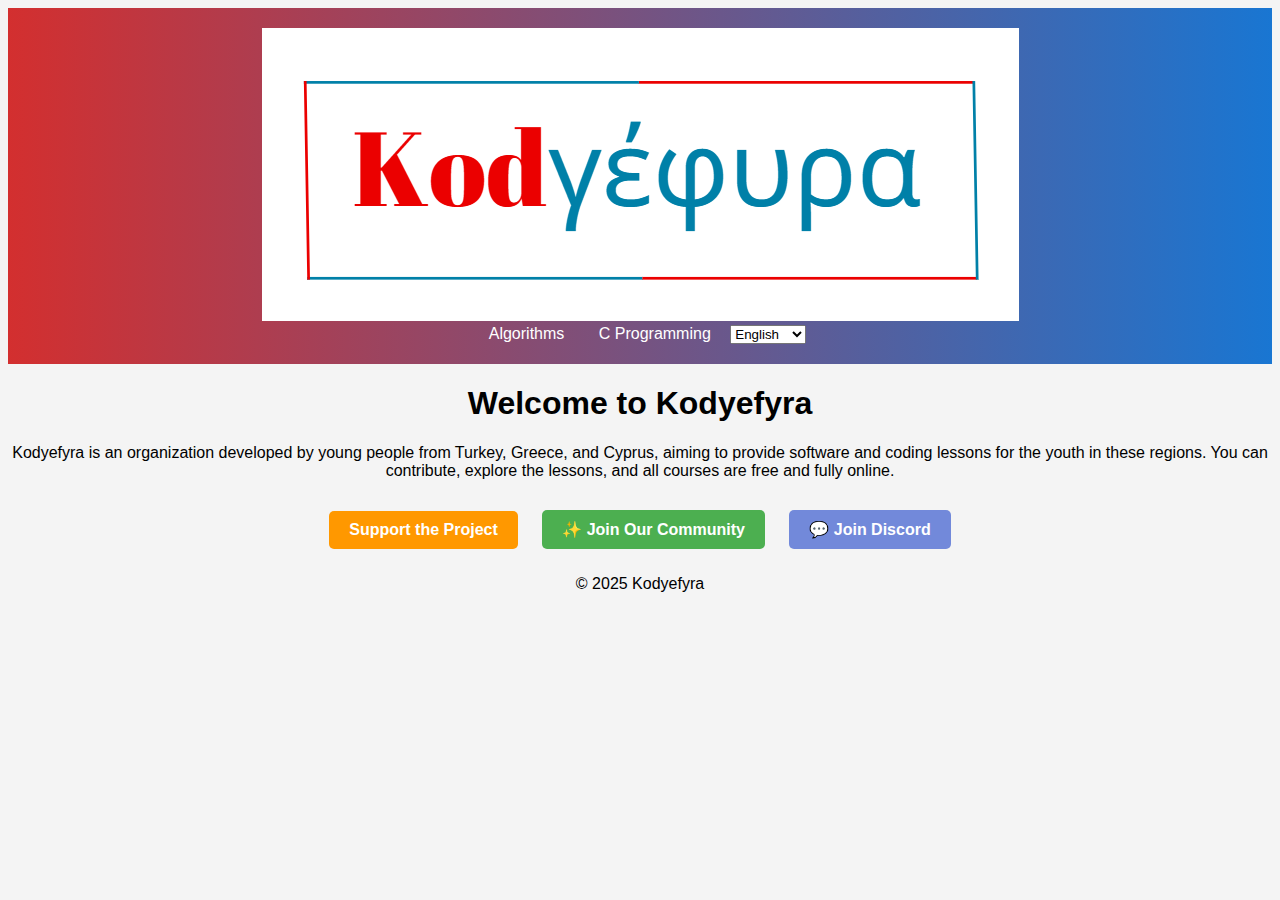
<file: index.html>
<!DOCTYPE html>
<html lang="en">
<head>
    <meta charset="UTF-8">
    <meta name="viewport" content="width=device-width, initial-scale=1.0">
    <title>Kodyefyra</title>
    <link rel="stylesheet" href="assets/styles.css">
    <script defer src="assets/script.js"></script>
</head>
<body>
    <header>
        <img src="assets/logo.png" alt="Kodyefyra Logo">
        <nav>
            <a href="pages/algorithms.html" data-en="Algorithms" data-tr="Algoritmalar" data-el="Αλγόριθμοι"></a>
            <a href="pages/c_programming.html" data-en="C Programming" data-tr="C Programlama" data-el="Γλώσσα C"></a>
            <select id="language">
                <option value="en">English</option>
                <option value="tr">Türkçe</option>
                <option value="el">Ελληνικά</option>
            </select>
        </nav>
    </header>

    <main>
        <h1 data-en="Welcome to Kodyefyra" data-tr="Kodyefyra'ya Hoş Geldiniz" data-el="Καλώς ήρθατε στο Kodyefyra"></h1>
        <p data-en="Kodyefyra is an organization developed by young people from Turkey, Greece, and Cyprus, aiming to provide software and coding lessons for the youth in these regions. You can contribute, explore the lessons, and all courses are free and fully online." 
           data-tr="Kodyefyra, Türkiye, Yunanistan ve Kıbrıs'taki gençlere yönelik yazılım ve kodlama dersleri yapmayı amaçlayan ve yine bu coğrafyalardaki gençler tarafından geliştirilen bir organizasyondur. Katkı sağlamak için iletişime geçebilir, dersleri inceleyebilirsiniz. Tüm dersler ücretsizdir ve tamamen online içeriklerden oluşmaktadır."
           data-el="Το Kodyefyra είναι ένας οργανισμός που αναπτύχθηκε από νέους από την Τουρκία, την Ελλάδα και την Κύπρο, με στόχο να παρέχει μαθήματα λογισμικού και προγραμματισμού για τη νεολαία αυτών των περιοχών. Μπορείτε να συνεισφέρετε, να εξερευνήσετε τα μαθήματα και όλα τα μαθήματα είναι δωρεάν και πλήρως διαδικτυακά.">
</p>


        <div class="buttons">
            <a href="https://nas.io/kodyefyra/products/aydn" class="support-btn" target="_blank"
               data-en=" Support the Project" 
               data-tr=" Projeyi Destekleyin"
               data-el=" Υποστηρίξτε το Έργο"></a>

            <a href="https://nas.io/kodyefyra" class="join-btn" target="_blank"
               data-en="✨ Join Our Community"
               data-tr="✨ Topluluğumuza Katılın"
               data-el="✨ Συμμετάσχετε στην Κοινότητά μας"></a>

            <a href="https://discord.gg/qzZRUNkc" class="discord-btn" target="_blank"
               data-en="💬 Join Discord"
               data-tr="💬 Discord'a Katılın"
               data-el="💬 Συμμετάσχετε στο Discord"></a>
        </div>
    </main>

    <footer>
        <p>© 2025 Kodyefyra</p>
    </footer>
</body>
</html>
</file>
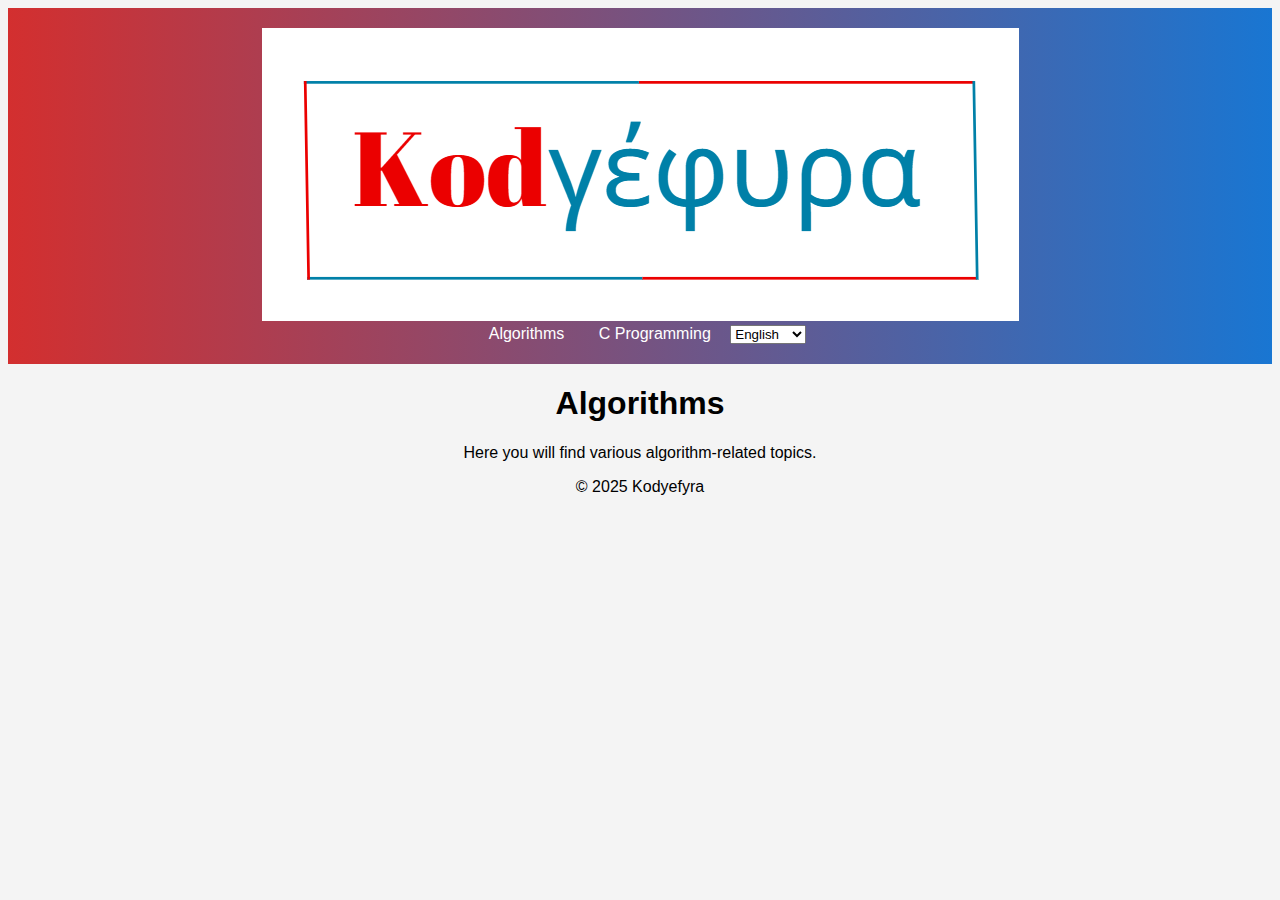
<file: pages/algorithms.html>
<!DOCTYPE html>
<html lang="en">
<head>
    <meta charset="UTF-8">
    <meta name="viewport" content="width=device-width, initial-scale=1.0">
    <title>Algorithms</title>
    <link rel="stylesheet" href="../assets/styles.css">
    <script defer src="../assets/script.js"></script>
</head>
<body>
    <header>
        <img src="../assets/logo.png" alt="Kodyefyra Logo">
        <nav>
            <a href="algorithms.html" data-en="Algorithms" data-tr="Algoritmalar" data-el="Αλγόριθμοι">Algorithms</a>
            <a href="c_programming.html" data-en="C Programming" data-tr="C Programlama" data-el="Γλώσσα C">C Programming</a>
            <select id="language">
                <option value="en">English</option>
                <option value="tr">Türkçe</option>
                <option value="el">Ελληνικά</option>
            </select>
        </nav>
    </header>

    <main>
        <h1 data-en="Algorithms" data-tr="Algoritmalar" data-el="Αλγόριθμοι"></h1>
        <p data-en="Here you will find various algorithm-related topics." 
           data-tr="Burada çeşitli algoritma konularını bulabilirsiniz." 
           data-el="Εδώ θα βρείτε διάφορα θέματα σχετικά με τους αλγόριθμους."></p>
    </main>

    <footer>
        <p>© 2025 Kodyefyra</p>
    </footer>
</body>
</html>
</file>
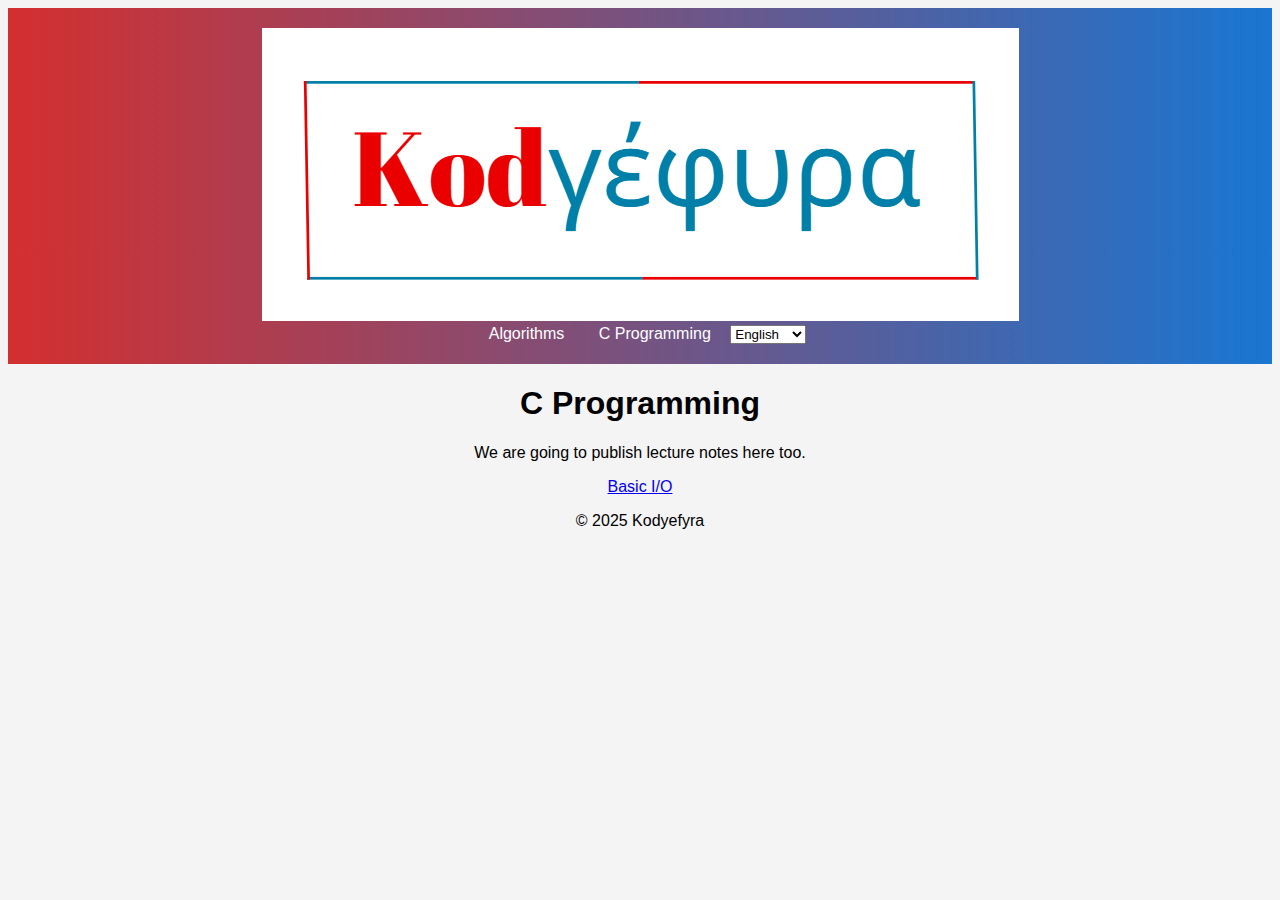
<file: pages/c_programming.html>
<!DOCTYPE html>
<html lang="en">
<head>
    <meta charset="UTF-8">
    <meta name="viewport" content="width=device-width, initial-scale=1.0">
    <title>C Programming</title>
    <link rel="stylesheet" href="../assets/styles.css">
    <script defer src="../assets/script.js"></script>
</head>
<body>
    <header>
        <img src="../assets/logo.png" alt="Kodyefyra Logo">
        <nav>
            <a href="algorithms.html" data-en="Algorithms" data-tr="Algoritmalar" data-el="Αλγόριθμοι">Algorithms</a>
            <a href="c_programming.html" data-en="C Programming" data-tr="C Programlama" data-el="Γλώσσα C">C Programming</a>
            <select id="language">
                <option value="en">English</option>
                <option value="tr">Türkçe</option>
                <option value="el">Ελληνικά</option>
            </select>
        </nav>
    </header>

    <main>
        <h1 data-en="C Programming" data-tr="C Programlama" data-el="Γλώσσα C"></h1>
        <p data-en="We are going to publish lecture notes here too." 
           data-tr="Burada ders notlarını da yayınlayacağız." 
           data-el="Θα δημοσιεύσουμε σημειώσεις διαλέξεων εδώ επίσης."></p>
        
        <a href="basic_io_en.html" data-en="Basic I/O" style="display:none;">Basic I/O</a>
        <a href="basic_io_tr.html" data-tr="Temel Giriş/Çıkış" style="display:none;">Temel Giriş/Çıkış</a>
        <a href="basic_io_el.html" data-el="Βασικές Είσοδοι/Έξοδοι" style="display:none;">Βασικές Είσοδοι/Έξοδοι</a>
    </main>

    <footer>
        <p>© 2025 Kodyefyra</p>
    </footer>

    <script>
        const languageSelector = document.getElementById('language');
        const links = document.querySelectorAll('main a');

        function updateLanguageDisplay() {
            const selectedLang = languageSelector.value;
            links.forEach(link => {
                const lang = link.getAttribute('data-en') ? 'en' : link.getAttribute('data-tr') ? 'tr' : 'el';
                link.style.display = lang === selectedLang ? 'inline' : 'none';
            });
        }

        languageSelector.addEventListener('change', updateLanguageDisplay);
        updateLanguageDisplay();
    </script>
</body>
</html>
</file>
<file: assets/styles.css>
body {
    font-family: Arial, sans-serif;
    background-color: #f4f4f4;
    text-align: center;
}

header {
    background: linear-gradient(to right, #d32f2f, #1976d2);
    padding: 20px;
    color: white;
}

nav a {
    margin: 0 15px;
    color: white;
    text-decoration: none;
}

.buttons {
    margin-top: 20px;
}

.buttons a {
    display: inline-block;
    margin: 10px;
    padding: 10px 20px;
    color: white;
    text-decoration: none;
    border-radius: 5px;
    font-weight: bold;
}

.support-btn {
    background-color: #ff9800;
}

.join-btn {
    background-color: #4CAF50;
}

.discord-btn {
    background-color: #7289DA;
}
</file>
